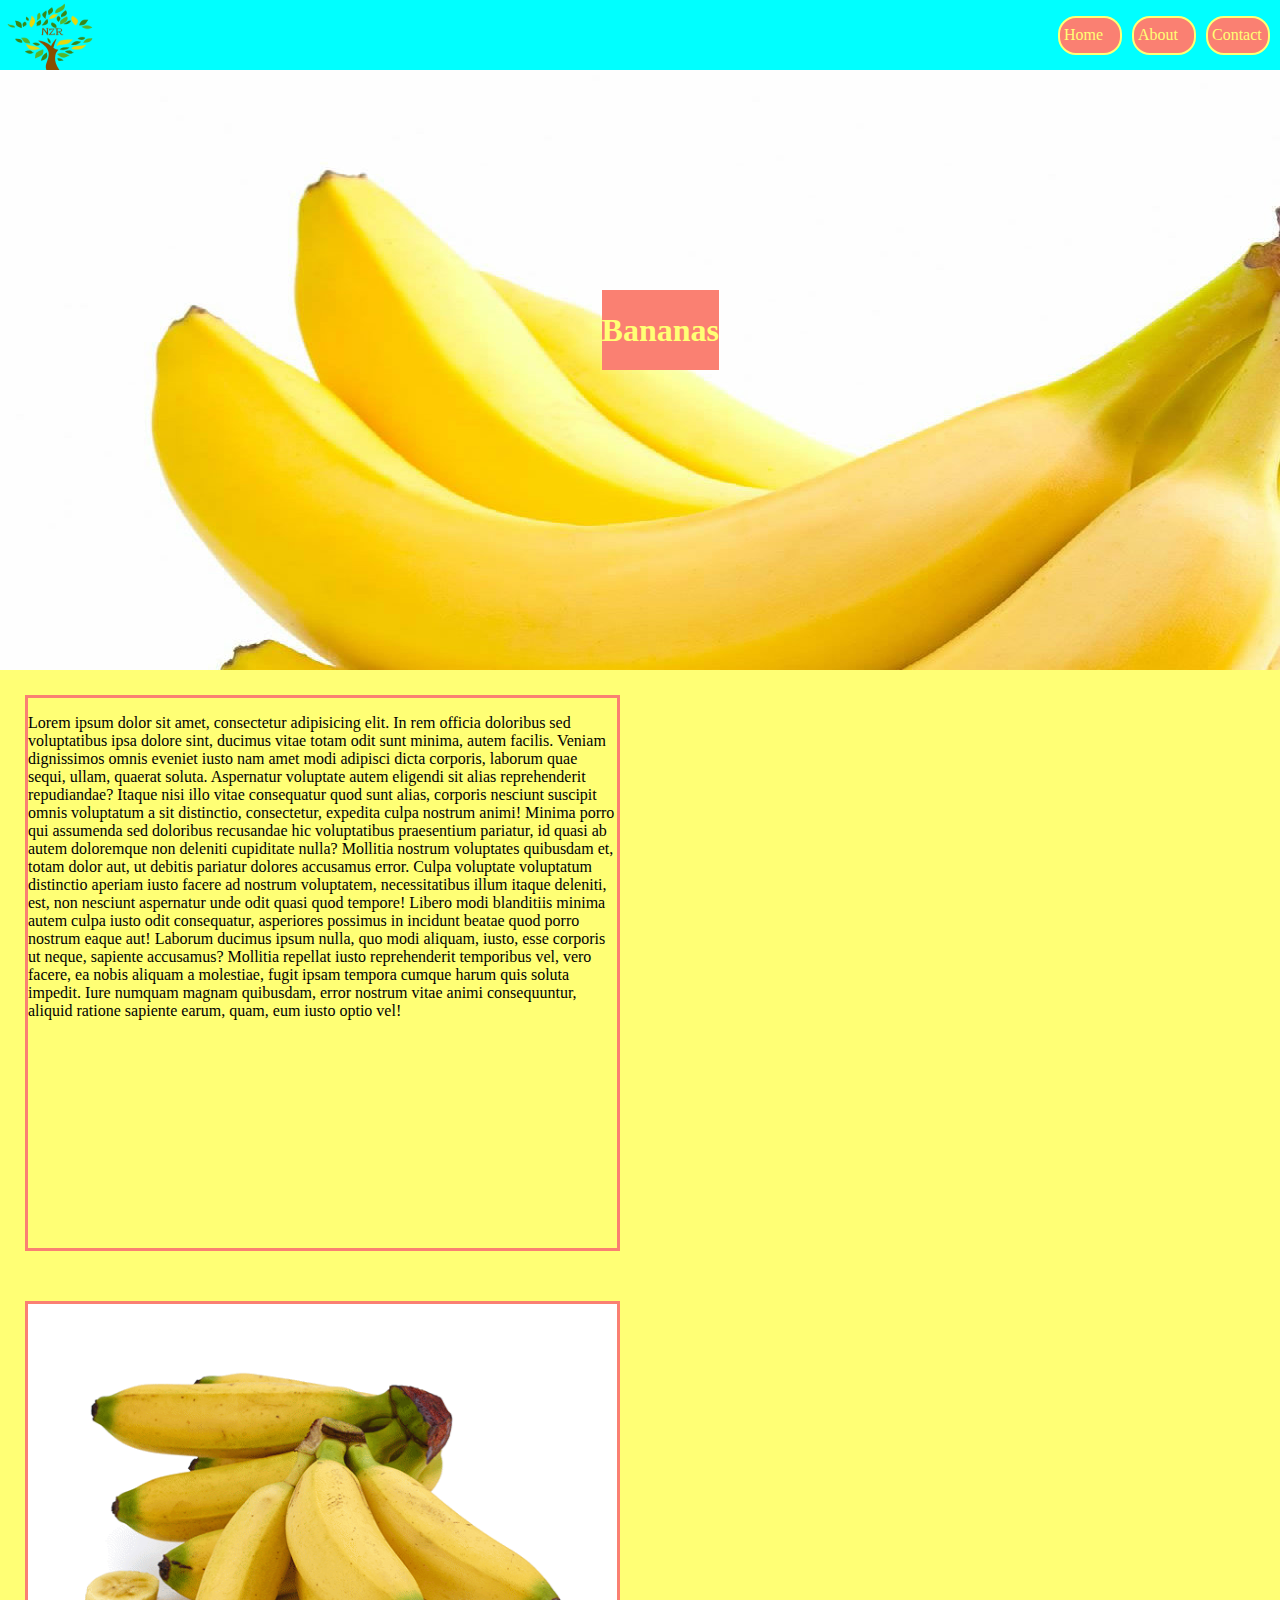
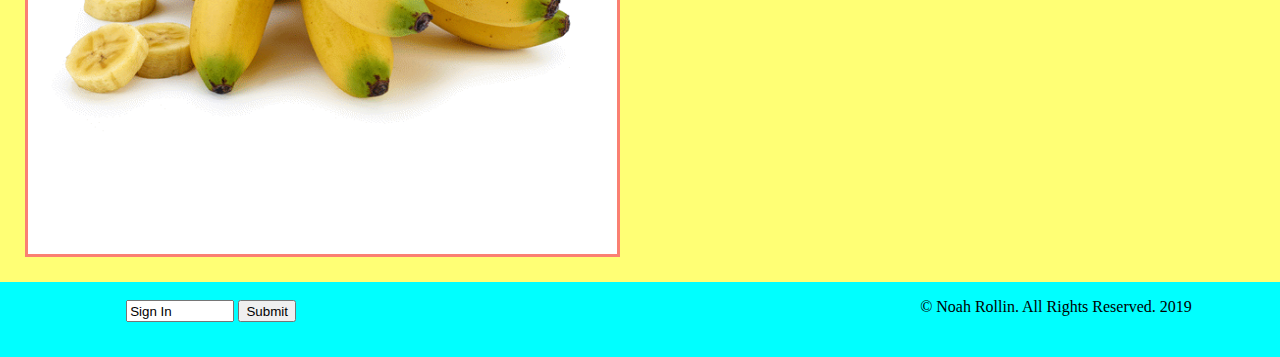
<file: index.html>
<!DOCTYPE html>
<html lang="en">
<head>
  <meta charset="UTF-8">
  <meta name="description" content="bananas">
  <meta name="keywords" content="bananas">
  <meta name="author" content="Noah Rollin">
  <meta name="viewport" content="width=device-width, initial-scale=1.0">
  <title>bananas</title>
  <link rel="stylesheet" href="https://use.fontawesome.com/releases/v5.7.1/css/all.css" integrity="sha384-fnmOCqbTlWIlj8LyTjo7mOUStjsKC4pOpQbqyi7RrhN7udi9RwhKkMHpvLbHG9Sr" crossorigin="anonymous">
  <link rel="stylesheet" href="css/style.css" type="text/css" />
  <link rel="icon" type="image/png" sizes="96x96" href="img/favicon-96x96.png">
  <link rel="manifest" href="/manifest.json">
  <meta name="msapplication-TileColor" content="#ffffff">
  <meta name="msapplication-TileImage" content="/ms-icon-144x144.png">
  <meta name="theme-color" content="#ffffff">
</head>
<body>
  
    <!--Start of Nav Bar-->
    
    <header>
      <nav class="nav-bar">
        <a href="img/logo.png"> <img class="logo" src="img/logo.png" alt="tree with bananas logo"> </a>
        <ul class="nav-list">
          <li class="list-item home"><a class="anchor" href="index.html">Home</a></li>
          <li class="list-item about"><a class="anchor" href="about.html">About</a></li>
          <li class="list-item contact"><a class="anchor" href="contact.html">Contact</a></li>
        </ul>
      </nav>
    </header>
    
    <!--End of Nav Bar-->
    
    <!--Start of Hero Section-->
    
    <section class="hero">
        <div class="hero-background">
          <h1 class="hero-text">Bananas</h1>
        </div>
    </section>
    
    <!--End of Hero Section-->
    
    <!--Start of Main Body-->
    
    <main class="main">
      <div class="box">
        <p class="main-p">Lorem ipsum dolor sit amet, consectetur adipisicing elit. In rem officia doloribus sed voluptatibus ipsa dolore sint, ducimus vitae totam odit sunt minima, autem facilis. Veniam dignissimos omnis eveniet iusto nam amet modi adipisci dicta corporis, laborum quae sequi, ullam, quaerat soluta. Aspernatur voluptate autem eligendi sit alias reprehenderit repudiandae? Itaque nisi illo vitae consequatur quod sunt alias, corporis nesciunt suscipit omnis voluptatum a sit distinctio, consectetur, expedita culpa nostrum animi! Minima porro qui assumenda sed doloribus recusandae hic voluptatibus praesentium pariatur, id quasi ab autem doloremque non deleniti cupiditate nulla? Mollitia nostrum voluptates quibusdam et, totam dolor aut, ut debitis pariatur dolores accusamus error. Culpa voluptate voluptatum distinctio aperiam iusto facere ad nostrum voluptatem, necessitatibus illum itaque deleniti, est, non nesciunt aspernatur unde odit quasi quod tempore! Libero modi blanditiis minima autem culpa iusto odit consequatur, asperiores possimus in incidunt beatae quod porro nostrum eaque aut! Laborum ducimus ipsum nulla, quo modi aliquam, iusto, esse corporis ut neque, sapiente accusamus? Mollitia repellat iusto reprehenderit temporibus vel, vero facere, ea nobis aliquam a molestiae, fugit ipsam tempora cumque harum quis soluta impedit. Iure numquam magnam quibusdam, error nostrum vitae animi consequuntur, aliquid ratione sapiente earum, quam, eum iusto optio vel!
        </p>
      </div>
      <div class="box">
        <img class="bananaslices" src="img/bananaslices.png" alt="bundle of bananas"/>
      </div>
    </main>
    
    <!--End of Main Body-->
    
    <!--Start of Footer-->
    
    <footer>
        <div class="footer-col">
          <div class="footer-buttons">
            <input class="input" type="text" value="Sign In" />
            <button class="button" >Submit</button>
          </div>
        </div>
        <div class="footer-col">
          <div class="social">
            <a href="https://www.facebook.com" target="_blank"><i class="fab fa-facebook-square"></i></a>
            <a href="https://instagram.com" target="_blank"><i class="fab fa-instagram"></i></a>
          </div>
        </div>
        <div class="footer-col">
            <p class="copyright">&copy; Noah Rollin. All Rights Reserved. 2019</p>
        </div>
    </footer>
    
    <!--End of Footer-->
    
</body>

</html>
</file>
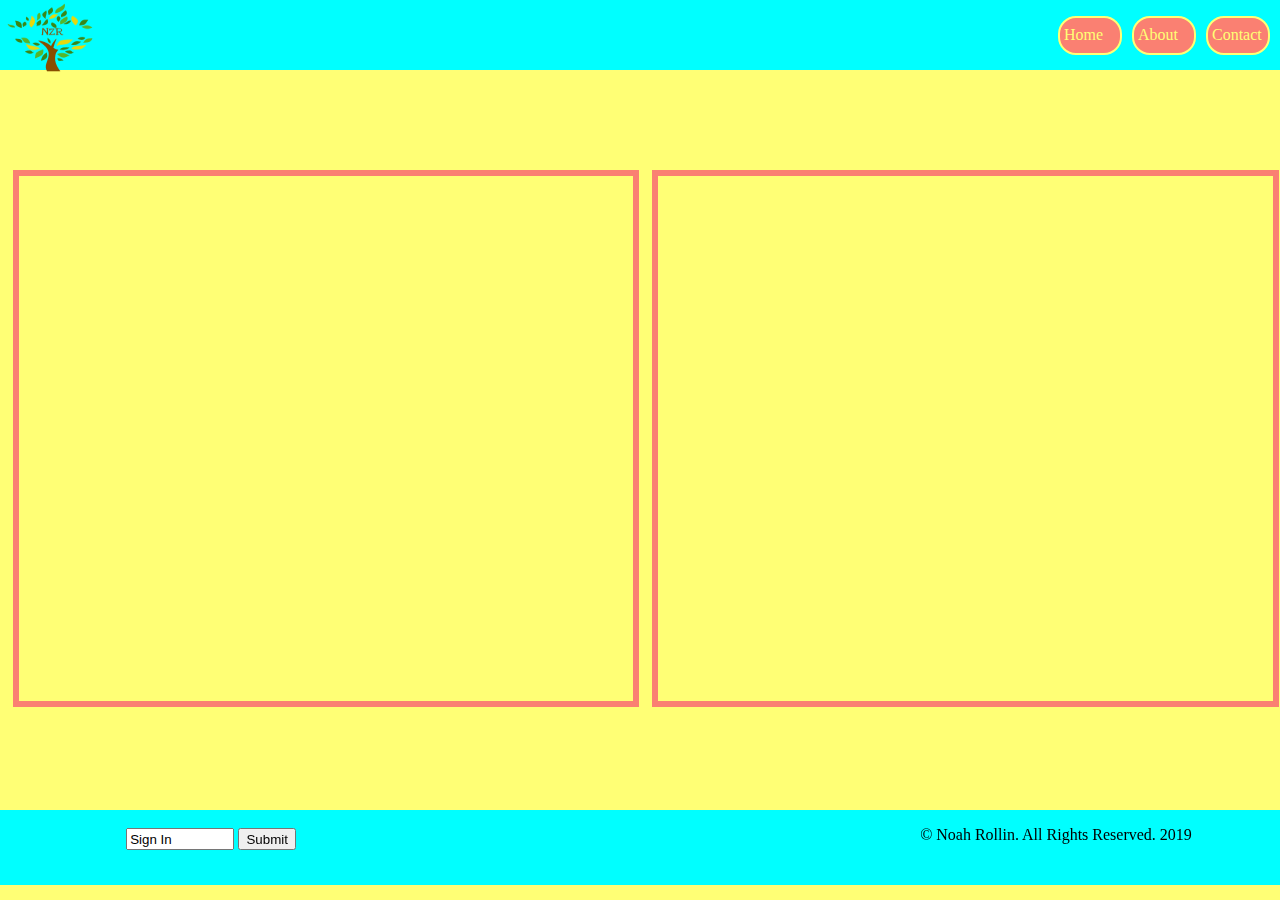
<file: contact.html>
<!DOCTYPE html>
<html lang="en">
<head>
  <meta charset="UTF-8">
  <meta name="description" content="bananas">
  <meta name="keywords" content="bananas">
  <meta name="author" content="Noah Rollin">
  <meta name="viewport" content="width=device-width, initial-scale=1.0">
  <title>bananas</title>
  <link rel="stylesheet" href="https://use.fontawesome.com/releases/v5.7.1/css/all.css" integrity="sha384-fnmOCqbTlWIlj8LyTjo7mOUStjsKC4pOpQbqyi7RrhN7udi9RwhKkMHpvLbHG9Sr" crossorigin="anonymous">
  <link rel="stylesheet" href="css/style.css" type="text/css" />
  <link rel="icon" type="image/png" sizes="96x96" href="img/favicon-96x96.png">
  <!-- Global site tag (gtag.js) - Google Analytics -->
  <script async src="https://www.googletagmanager.com/gtag/js?id=UA-134641141-1"></script>
  <script>
    window.dataLayer = window.dataLayer || [];
    function gtag(){dataLayer.push(arguments);}
    gtag('js', new Date());
  
    gtag('config', 'UA-134641141-1');
  </script>
<body>
    
    <!--Start of Nav Bar-->
    
    <header>
      <nav class="nav-bar">
        <a href="img/logo.png"> <img class="logo" src="img/logo.png" alt="tree with bananas logo"> </a>
        <ul class="nav-list">
          <li class="list-item home"><a class="anchor" href="index.html">Home</a></li>
          <li class="list-item about"><a class="anchor" href="about.html">About</a></li>
          <li class="list-item contact"><a class="anchor" href="contact.html">Contact</a></li>
        </ul>
      </nav>
    </header>
    
    <!--End of Nav Bar-->
    
    <!--Start of Main-->
    
    <main class="contact-container">
        <div class="contact-col map">
            <iframe src="https://www.google.com/maps/embed?pb=!1m14!1m8!1m3!1d12790.436564696116!2d-119.7858289!3d36.7319473!3m2!1i1024!2i768!4f13.1!3m3!1m2!1s0x0%3A0xb32dda71cf0730a0!2sBitwise+South+Stadium!5e0!3m2!1sen!2sus!4v1550031434294" width="729" height="525" frameborder="0" style="border:0" allowfullscreen></iframe>
        </div>
        <div class="contact-col form">
                                    <iframe height="700"
                                allowTransparency="true"
                                frameborder="0"
                                scrolling="no"
                                style="width:100%;border:none"
                                src="https://noahrollin.wufoo.com/embed/zk9bhjq165wfr7/">
                          <a href="https://noahrollin.wufoo.com/forms/zk9bhjq165wfr7/">
                          </a>
                        </iframe>
        </div>
    </main>
    
    <!--End of Main-->
    
    <!--Start of Footer-->
    
    <footer>
        <div class="footer-col">
          <div class="footer-buttons">
            <input class="input" type="text" value="Sign In" />
            <button class="button" >Submit</button>
          </div>
        </div>
        <div class="footer-col">
          <div class="social">
            <a href="https://www.facebook.com" target="_blank"><i class="fab fa-facebook-square"></i></a>
            <a href="https://instagram.com" target="_blank"><i class="fab fa-instagram"></i></a>
          </div>
        </div>
        <div class="footer-col">
            <p class="copyright">&copy; Noah Rollin. All Rights Reserved. 2019</p>
        </div>
    </footer>
    
    <!--End of Footer-->
    
</body>

</html>
</file>
<file: css/style.css>
/*Start of Index*/

body {
  margin: 0 auto;
  background-color: #FFFF75;
}

/*Start of Nav Bar*/

.nav-bar {
    height: 70px;
    width: 100%;
    color: #FFFF75;
    background-color: #00FFFF;
 }

.logo {
    width: 100px;
    height: 75px;
}

.nav-list {
    float: right;
}

.list-item {
    list-style-type: none;
    float: left;
    margin-right: 10px;
    background-color: #FA8072;
    height: 35px;
    width: 60px;
    border: 2px solid #FFFF75;
    border-radius: 18px;
}

.list-item:hover {
    background-color: #FFFF75;
}

.anchor {
    margin-top: 8px;
    margin-left: 4px;
    display: inline-block;
}

.anchor {
    text-decoration: none;
    color: #FFFF75;
}

.anchor :hover {
    color: #00FFFF;
}

/*End of Nav Bar*/

/*Start of Hero Section*/

.hero {
    background-image: url(../img/header.jpg);
    height: 600px;
    width: 100%;
    position: relative;
}

.hero-background {
    background-color:  #FA8072;
    position: absolute;
    bottom: 50%;
    left: 47%;
    color: #FFFF75;
}

/*End of Hero Section*/

/*Start of Main Body*/

.main {
    height: 600px;
    width: 100%;
}

.box {
    height: 550px;
    width:46%;
    border: 3px solid #FA8072;
    float: left;
    margin: 25px 25px 25px 25px;
}

.bananaslices {
    height: 550px;
    width: 100%;
}

/*End of Main Body*/

/*Start of Footer*/

footer {
    background-color: #00FFFF;
    height: 75px;
    clear: both;
}

.footer-col {
    width: 33%;
    float: left;
}

.footer-buttons, .social, .copyright {
    display: block;
    text-align: center;
}

.footer-buttons {
    margin-top: 18px;
}

.input {
    height: 16px;
    width: 100px;
}

.button {
    height: 22px;
    width: 58px;
}

.fab {
    font-size: 2em;
    padding: 10px;
}

.fa-facebook-square {
    color: #4267b2;
}

.fa-instagram {
    color: #231F20;
}

/*End of Footer*/

/*End of Index*/

/*Start of About*/

.container {
    height: 685px;
    width: 100%;
    margin-top: 22px;
}

.column {
    height: 650px;
    width: 30%;
    border: 6px solid #FA8072;
    float: left;
    margin-left: 30px;
}

.col-img {
    display: block;
    margin: 0 auto;
}

audio {
    display: block;
    margin: 0 auto;
    margin-top: 30px;
}

/*End of About*/

/*Start of Contact*/

.contact-container {
    width: 100%;
    height:640px;
    margin-top: 100px;
}

.contact-col {
    width: 48%;
    height: 525px;
    border: 6px solid #FA8072;
    float: left;
    margin-left: 13px;
}

.map {
    text-align: center;
}

/*End of Contact*/
</file>
